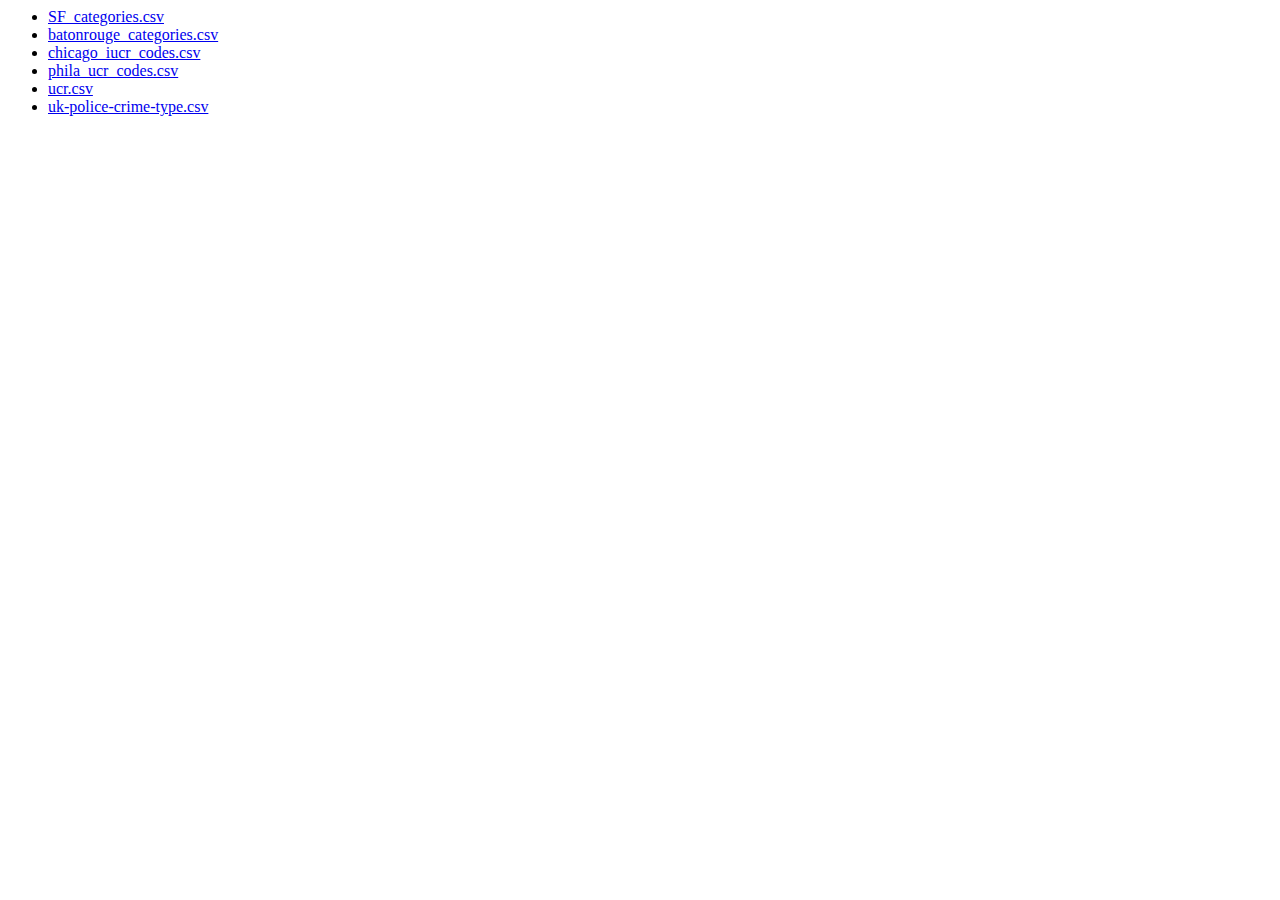
<file: crime/index.html>
<html><body><ul><li><a href="./SF_categories.csv">SF_categories.csv</a></li><li><a href="./batonrouge_categories.csv">batonrouge_categories.csv</a></li><li><a href="./chicago_iucr_codes.csv">chicago_iucr_codes.csv</a></li><li><a href="./phila_ucr_codes.csv">phila_ucr_codes.csv</a></li><li><a href="./ucr.csv">ucr.csv</a></li><li><a href="./uk-police-crime-type.csv">uk-police-crime-type.csv</a></li></ul></body></html>
</file>
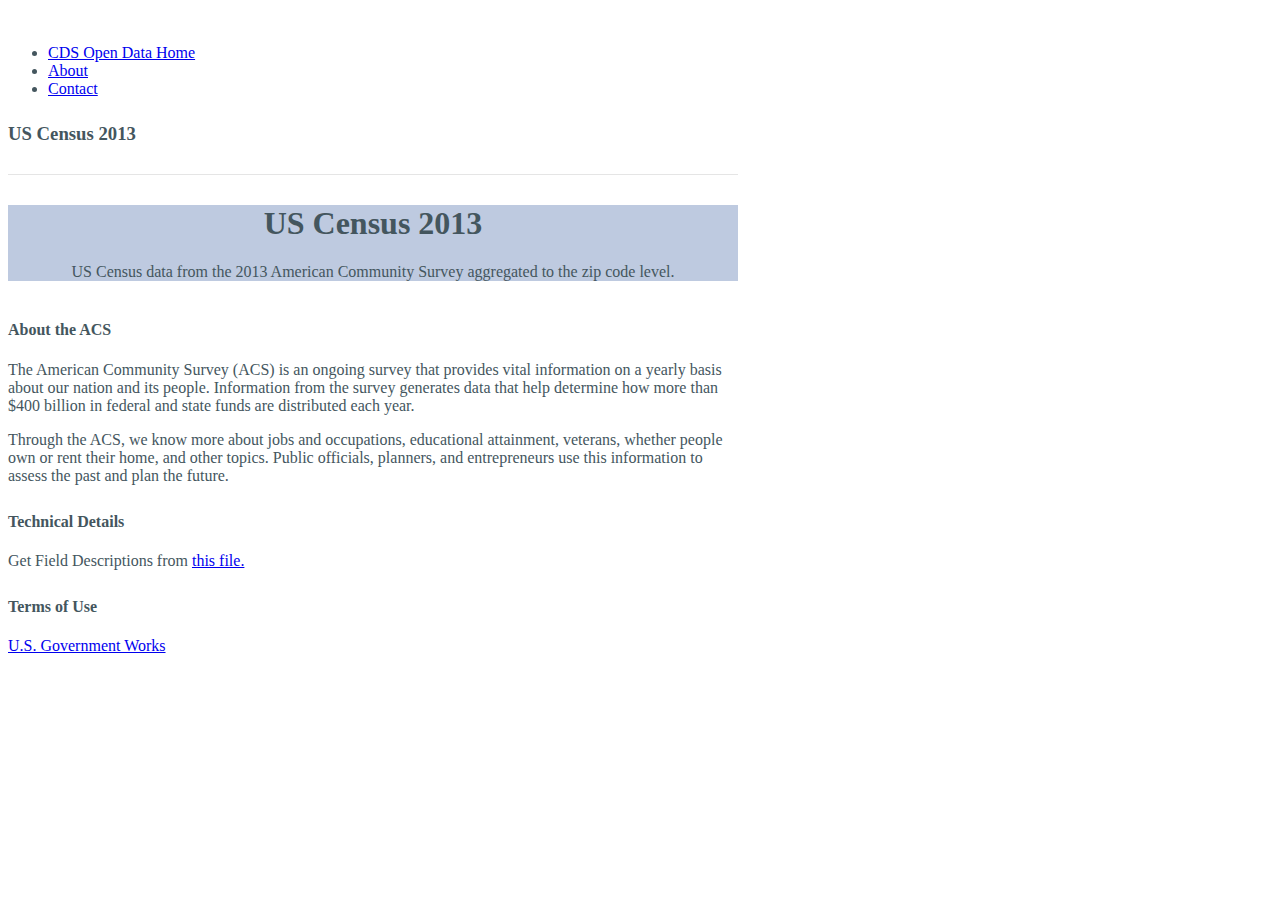
<file: uscensus/index.html>
<!DOCTYPE html>
<html lang="en">
  <head>
    <meta charset="utf-8">
    <meta http-equiv="X-UA-Compatible" content="IE=edge">
    <meta name="viewport" content="width=device-width, initial-scale=1">
    <!-- The above 3 meta tags *must* come first in the head; any other head content must come *after* these tags -->
    <title>CDS open data | US Census ACS 2013</title>

    <!-- Bootstrap -->
    <link rel="stylesheet" href="//maxcdn.bootstrapcdn.com/bootstrap/3.3.6/css/bootstrap.min.css" integrity="sha384-1q8mTJOASx8j1Au+a5WDVnPi2lkFfwwEAa8hDDdjZlpLegxhjVME1fgjWPGmkzs7" crossorigin="anonymous">
    <link href="../css/jumbotron-narrow.css" rel="stylesheet">

    <!-- custom styles -->
    <style>
      body, html, p {
        color: #44565E;
      }
      .jumbotron {
        background-color: #BECAE0;
      }
    </style>
  </head>
<body>
  <div class="container">
      <div class="header clearfix">
          <nav>
              <ul class="nav nav-pills pull-right">
                  <li role="presentation" class="active"><a href="..">CDS Open Data Home</a></li>
                  <li role="presentation"><a href="../README.md">About</a></li>
                  <li role="presentation"><a href="../README.md">Contact</a></li>
              </ul>
          </nav>
          <h3 class="text-muted">US Census 2013</h3>
      </div>

      <div class="jumbotron">
        <h1>US Census 2013</h1>
        <p class="lead">US Census data from the 2013 American Community Survey aggregated to the zip code level.</p>
      </div>
    
    <div class="row marketing">
      <div class="col-lg-12">
        <h4>About the ACS</h4>
        <p>The American Community Survey (ACS) is an ongoing survey that provides vital information on a yearly basis about our nation and its people. Information from the survey generates data that help determine how more than $400 billion in federal and state funds are distributed each year.</p>
        <p>Through the ACS, we know more about jobs and occupations, educational attainment, veterans, whether people own or rent their home, and other topics. Public officials, planners, and entrepreneurs use this information to assess the past and plan the future.</p>
      
        <h4>Technical Details</h4>
        <p>Get Field Descriptions from <a href="fields_all.csv">this file.</a></p>
      
        <h4>Terms of Use</h4>
        <p><a href="https://www.usa.gov/government-works" target="usgov">U.S. Government Works</a></p>
        
      </div>
    </div>

  </body>
</html>
</file>
<file: css/jumbotron-narrow.css>
/* Space out content a bit */
body {
  padding-top: 20px;
  padding-bottom: 20px;
}

/* Everything but the jumbotron gets side spacing for mobile first views */
.header,
.marketing,
.footer {
  padding-right: 15px;
  padding-left: 15px;
}

/* Custom page header */
.header {
  padding-bottom: 20px;
  border-bottom: 1px solid #e5e5e5;
}
/* Make the masthead heading the same height as the navigation */
.header h3 {
  margin-top: 0;
  margin-bottom: 0;
  line-height: 40px;
}

/* Custom page footer */
.footer {
  padding-top: 19px;
  color: #777;
  border-top: 1px solid #e5e5e5;
}

/* Customize container */
@media (min-width: 768px) {
  .container {
    max-width: 730px;
  }
}
.container-narrow > hr {
  margin: 30px 0;
}

/* Main marketing message and sign up button */
.jumbotron {
  text-align: center;
  border-bottom: 1px solid #e5e5e5;
}
.jumbotron .btn {
  padding: 14px 24px;
  font-size: 21px;
}

/* Supporting marketing content */
.marketing {
  margin: 40px 0;
}
.marketing p + h4 {
  margin-top: 28px;
}

/* Responsive: Portrait tablets and up */
@media screen and (min-width: 768px) {
  /* Remove the padding we set earlier */
  .header,
  .marketing,
  .footer {
    padding-right: 0;
    padding-left: 0;
  }
  /* Space out the masthead */
  .header {
    margin-bottom: 30px;
  }
  /* Remove the bottom border on the jumbotron for visual effect */
  .jumbotron {
    border-bottom: 0;
  }
}
</file>
